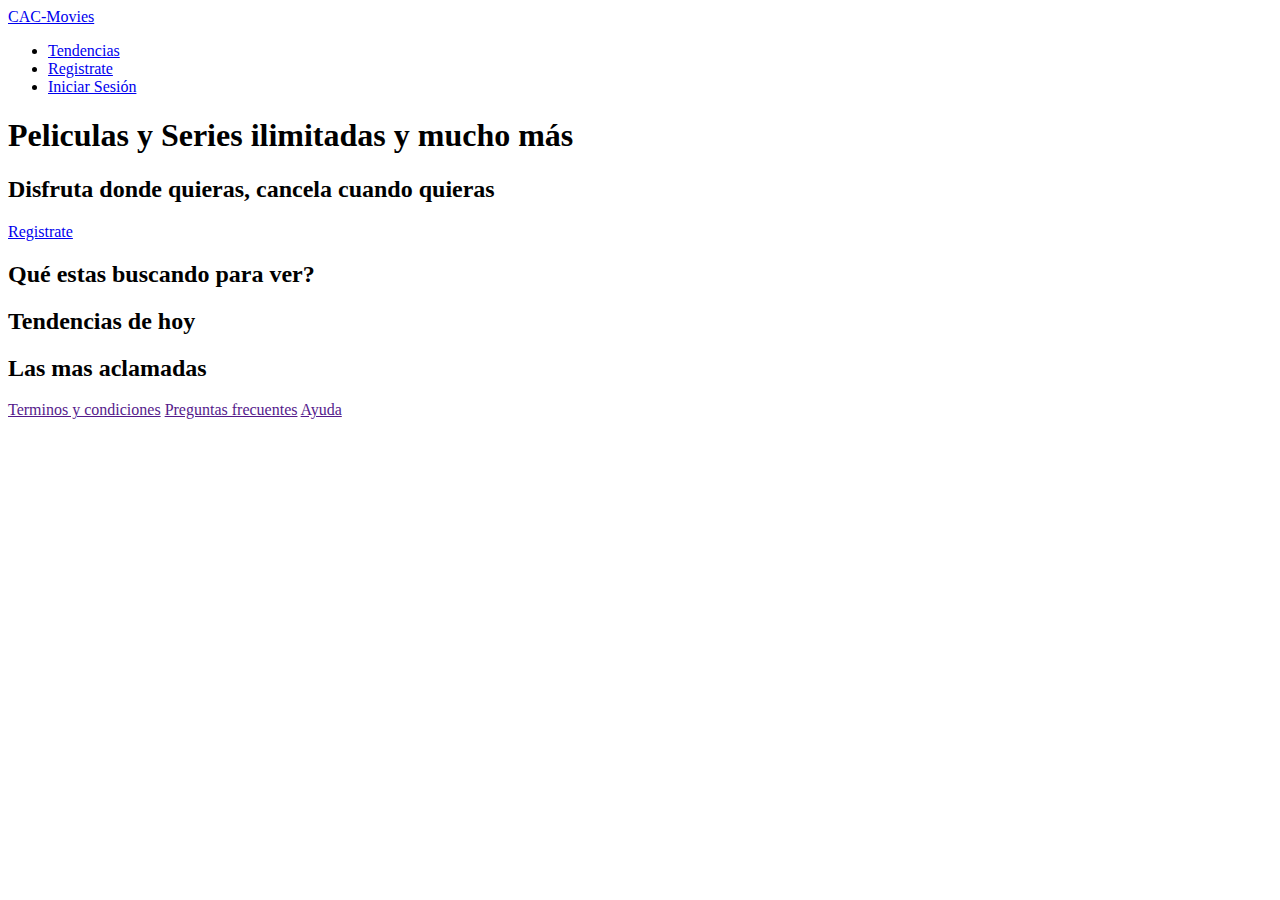
<file: CAC MOVIE/index.html>
<!DOCTYPE html>
<html lang="en">

<head>
    <meta charset="UTF-8">
    <meta http-equiv="X-UA-Compatible" content="IE=edge">
    <meta name="viewport" content="width=device-width, initial-scale=1.0">
    <title>CAC-movie</title>
</head>

<body>
    <!-- Encabezado -->
    <header>
        <nav>
            <!-- logo -->
            <div>
                <a href="/">
                    <span>CAC-Movies</span>
                </a>
            </div>
            <!-- hipervinculos para el menu -->
            <ul>
                <li><a href="#popular">Tendencias</a></li>
                <li><a href="./templates/register.html">Registrate</a></li>
                <li><a href="#"><span>Iniciar Sesión</span></a></li>
            </ul>
        </nav>
    </header>
    <!-- Contenido -->
    <main>
        <SECTION id="banner">
            <div>
                <h1>Peliculas y Series ilimitadas y mucho más</h1>
                <h2>Disfruta donde quieras, cancela cuando quieras</h2>
                <a href="./templates/register.html">Registrate</a>
            </div>
        </SECTION>
        <SECTION id="serch">
            <h2>Qué estas buscando para ver?</h2>
        </SECTION>
        <SECTION id="popular">
                <div>
                    <h2>Tendencias de hoy</h2>
                    <div id="List-popular"></div>
                </div>
        </SECTION>
        <SECTION id="top rated">
                <div>
                    <h2>Las mas aclamadas</h2>
                    <div id="list-top-rated"></div>
                </div>
        </SECTION>
    </main>
    <footer>
        <a href="">Terminos y condiciones</a>
        <a href="">Preguntas frecuentes</a>
        <a href="">Ayuda</a>
    </footer>

</body>
</html>
</file>
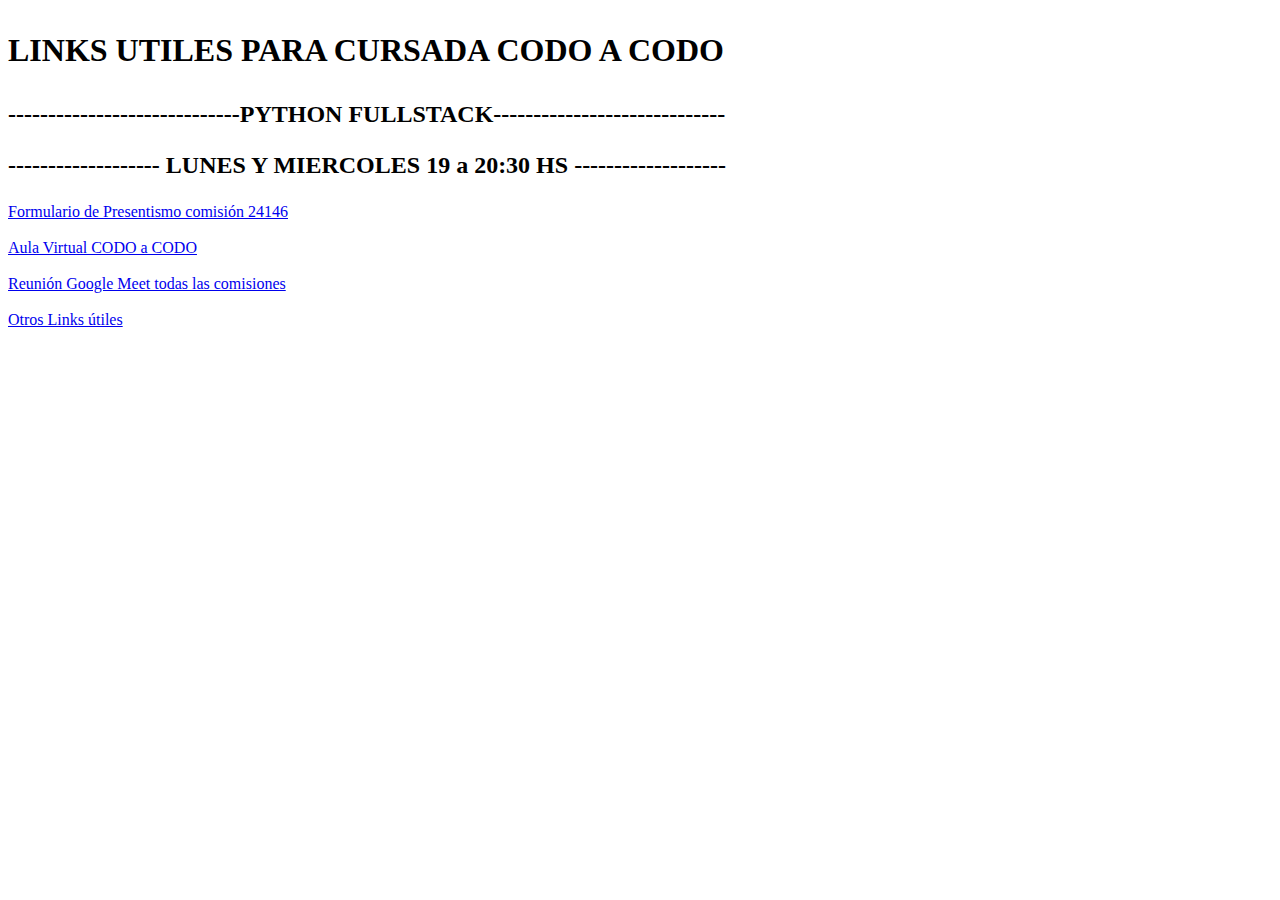
<file: CODO A CODO MAIN/index.html>
<!DOCTYPE html>
<html lang="en">
<head>
    <meta charset="UTF-8">
    <meta http-equiv="X-UA-Compatible" content="IE=edge">
    <meta name="viewport" content="width=device-width, initial-scale=1.0">
    <title>LINKS CODO A CODO</title>
</head>
<h1>
    <p>LINKS UTILES PARA CURSADA CODO A CODO </p>
    
</h1>
<h2>
    <p>-----------------------------PYTHON FULLSTACK-----------------------------</p>
    <p>------------------- LUNES Y MIERCOLES 19 a 20:30 HS -------------------</p>
</h2>

<body>
    <a href="https://docs.google.com/forms/d/e/1FAIpQLSdlSskPmR0ISGjQ5KX2dk88iN3rzAX-vuw7ZhmEzHx783-t1A/closedform" target="_blank">Formulario de Presentismo comisión 24146</a>
<br><br>
    <a href="https://aulasvirtuales.bue.edu.ar/course/view.php?id=16157&section=1" target="blank">Aula Virtual CODO a CODO</a>
    <br><br>
    <a href="https://meet.google.com/sim-peao-mjb" target="_blank">Reunión Google Meet todas las comisiones</a>
    <br><br>
    <a href="https://aulasvirtuales.bue.edu.ar/mod/forum/discuss.php?d=178052" target="_blank"> Otros Links útiles </a>
</body>
</html>
</file>
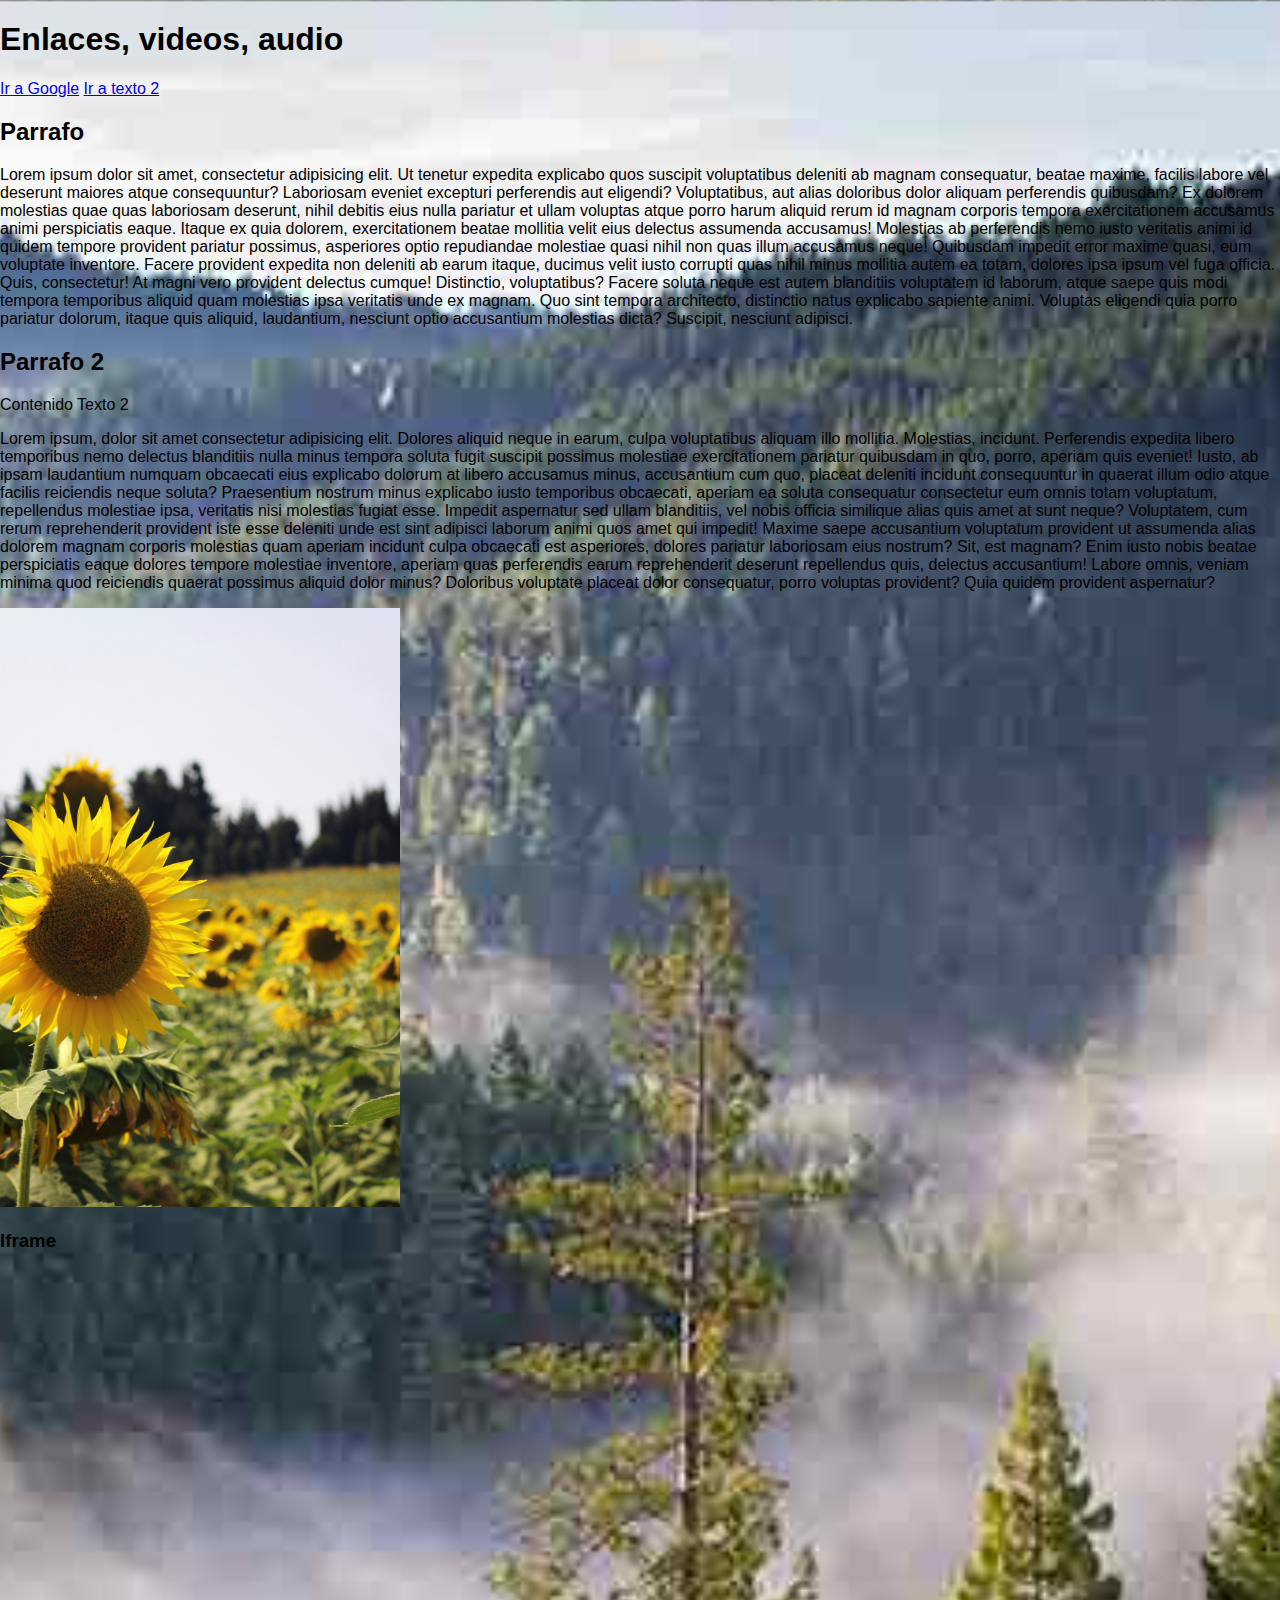
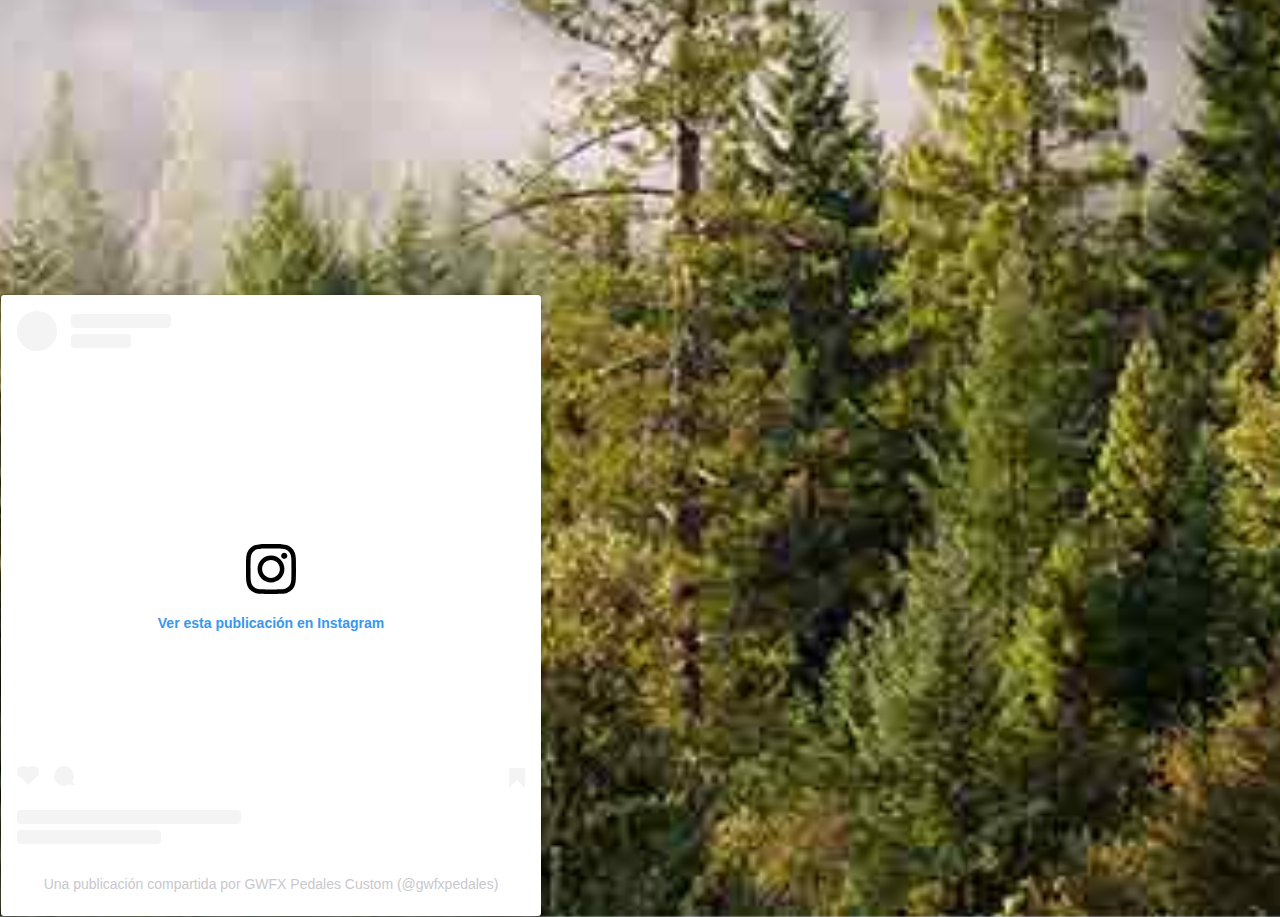
<file: Clase 3/ejemplo3.html>
<!DOCTYPE html>
<html lang="en">
<head>
   <link rel="stylesheet" href="estilos.css">
    <meta charset="UTF-8">
    <meta http-equiv="X-UA-Compatible" content="IE=edge">
    <meta name="viewport" content="width=, initial-scale=1.0">
    <link rel="shortcut icon" href="favicon/alien-isometric-9d0f4.ico" type="image/x-icon">
    <title>Ejemplo3</title>
    
</head>
<body>
    <header>
        <h1>Enlaces, videos, audio</h1>
        <nav>
            <a href="https://www.google.com"target=blank>Ir a Google</a>
            <a href="#texto2">Ir a texto 2</a>
        </nav>
    </header>
        <h2>Parrafo</h2>
        <p>Lorem ipsum dolor sit amet, consectetur adipisicing elit. Ut tenetur expedita explicabo quos suscipit voluptatibus deleniti ab magnam consequatur, beatae maxime, facilis labore vel deserunt maiores atque consequuntur? Laboriosam eveniet excepturi perferendis aut eligendi? Voluptatibus, aut alias doloribus dolor aliquam perferendis quibusdam? Ex dolorem molestias quae quas laboriosam deserunt, nihil debitis eius nulla pariatur et ullam voluptas atque porro harum aliquid rerum id magnam corporis tempora exercitationem accusamus animi perspiciatis eaque. Itaque ex quia dolorem, exercitationem beatae mollitia velit eius delectus assumenda accusamus! Molestias ab perferendis nemo iusto veritatis animi id quidem tempore provident pariatur possimus, asperiores optio repudiandae molestiae quasi nihil non quas illum accusamus neque! Quibusdam impedit error maxime quasi, eum voluptate inventore. Facere provident expedita non deleniti ab earum itaque, ducimus velit iusto corrupti quas nihil minus mollitia autem ea totam, dolores ipsa ipsum vel fuga officia. Quis, consectetur! At magni vero provident delectus cumque! Distinctio, voluptatibus? Facere soluta neque est autem blanditiis voluptatem id laborum, atque saepe quis modi tempora temporibus aliquid quam molestias ipsa veritatis unde ex magnam. Quo sint tempora architecto, distinctio natus explicabo sapiente animi. Voluptas eligendi quia porro pariatur dolorum, itaque quis aliquid, laudantium, nesciunt optio accusantium molestias dicta? Suscipit, nesciunt adipisci.</p>

    <h2>Parrafo 2</h2>
    <a name="texto2">Contenido Texto 2</a>
    <p>Lorem ipsum, dolor sit amet consectetur adipisicing elit. Dolores aliquid neque in earum, culpa voluptatibus aliquam illo mollitia. Molestias, incidunt. Perferendis expedita libero temporibus nemo delectus blanditiis nulla minus tempora soluta fugit suscipit possimus molestiae exercitationem pariatur quibusdam in quo, porro, aperiam quis eveniet! Iusto, ab ipsam laudantium numquam obcaecati eius explicabo dolorum at libero accusamus minus, accusantium cum quo, placeat deleniti incidunt consequuntur in quaerat illum odio atque facilis reiciendis neque soluta? Praesentium nostrum minus explicabo iusto temporibus obcaecati, aperiam ea soluta consequatur consectetur eum omnis totam voluptatum, repellendus molestiae ipsa, veritatis nisi molestias fugiat esse. Impedit aspernatur sed ullam blanditiis, vel nobis officia similique alias quis amet at sunt neque? Voluptatem, cum rerum reprehenderit provident iste esse deleniti unde est sint adipisci laborum animi quos amet qui impedit! Maxime saepe accusantium voluptatum provident ut assumenda alias dolorem magnam corporis molestias quam aperiam incidunt culpa obcaecati est asperiores, dolores pariatur laboriosam eius nostrum? Sit, est magnam? Enim iusto nobis beatae perspiciatis eaque dolores tempore molestiae inventore, aperiam quas perferendis earum reprehenderit deserunt repellendus quis, delectus accusantium! Labore omnis, veniam minima quod reiciendis quaerat possimus aliquid dolor minus? Doloribus voluptate placeat dolor consequatur, porro voluptas provident? Quia quidem provident aspernatur?</p>

<img src="img/zeynep-sumer-lk3F07BN8T8-unsplash.jpg" alt="un girasol en un campo"width="400">
<h3>Iframe</h3>
<section>
    <iframe src="https://www.google.com/maps/embed?pb=!1m14!1m8!1m3!1d13139.058517534007!2d-58.393176!3d-34.5848217!3m2!1i1024!2i768!4f13.1!3m3!1m2!1s0x95bccaa1eb4e7ad1%3A0x8bcb7db37f6f9421!2sPlaza%20Francia!5e0!3m2!1ses-419!2sar!4v1710198264810!5m2!1ses-419!2sar" width="400" height="300" style="border:0;" allowfullscreen="" loading="lazy" referrerpolicy="no-referrer-when-downgrade"></iframe>
</section>
<section>
    <iframe width="560" height="315" src="https://www.youtube.com/embed/aTkDa9Fx_Og?si=1BymV_TcruL_cftR" title="YouTube video player" frameborder="0" allow="accelerometer; autoplay; clipboard-write; encrypted-media; gyroscope; picture-in-picture; web-share" allowfullscreen></iframe>
</section>
<section>
  <blockquote class="instagram-media" data-instgrm-captioned data-instgrm-permalink="https://www.instagram.com/p/C3vxTktPvjJ/?utm_source=ig_embed&amp;utm_campaign=loading" data-instgrm-version="14" style=" background:#FFF; border:0; border-radius:3px; box-shadow:0 0 1px 0 rgba(0,0,0,0.5),0 1px 10px 0 rgba(0,0,0,0.15); margin: 1px; max-width:540px; min-width:326px; padding:0; width:99.375%; width:-webkit-calc(100% - 2px); width:calc(100% - 2px);"><div style="padding:16px;"> <a href="https://www.instagram.com/p/C3vxTktPvjJ/?utm_source=ig_embed&amp;utm_campaign=loading" style=" background:#FFFFFF; line-height:0; padding:0 0; text-align:center; text-decoration:none; width:100%;" target="_blank"> <div style=" display: flex; flex-direction: row; align-items: center;"> <div style="background-color: #F4F4F4; border-radius: 50%; flex-grow: 0; height: 40px; margin-right: 14px; width: 40px;"></div> <div style="display: flex; flex-direction: column; flex-grow: 1; justify-content: center;"> <div style=" background-color: #F4F4F4; border-radius: 4px; flex-grow: 0; height: 14px; margin-bottom: 6px; width: 100px;"></div> <div style=" background-color: #F4F4F4; border-radius: 4px; flex-grow: 0; height: 14px; width: 60px;"></div></div></div><div style="padding: 19% 0;"></div> <div style="display:block; height:50px; margin:0 auto 12px; width:50px;"><svg width="50px" height="50px" viewBox="0 0 60 60" version="1.1" xmlns="https://www.w3.org/2000/svg" xmlns:xlink="https://www.w3.org/1999/xlink"><g stroke="none" stroke-width="1" fill="none" fill-rule="evenodd"><g transform="translate(-511.000000, -20.000000)" fill="#000000"><g><path d="M556.869,30.41 C554.814,30.41 553.148,32.076 553.148,34.131 C553.148,36.186 554.814,37.852 556.869,37.852 C558.924,37.852 560.59,36.186 560.59,34.131 C560.59,32.076 558.924,30.41 556.869,30.41 M541,60.657 C535.114,60.657 530.342,55.887 530.342,50 C530.342,44.114 535.114,39.342 541,39.342 C546.887,39.342 551.658,44.114 551.658,50 C551.658,55.887 546.887,60.657 541,60.657 M541,33.886 C532.1,33.886 524.886,41.1 524.886,50 C524.886,58.899 532.1,66.113 541,66.113 C549.9,66.113 557.115,58.899 557.115,50 C557.115,41.1 549.9,33.886 541,33.886 M565.378,62.101 C565.244,65.022 564.756,66.606 564.346,67.663 C563.803,69.06 563.154,70.057 562.106,71.106 C561.058,72.155 560.06,72.803 558.662,73.347 C557.607,73.757 556.021,74.244 553.102,74.378 C549.944,74.521 548.997,74.552 541,74.552 C533.003,74.552 532.056,74.521 528.898,74.378 C525.979,74.244 524.393,73.757 523.338,73.347 C521.94,72.803 520.942,72.155 519.894,71.106 C518.846,70.057 518.197,69.06 517.654,67.663 C517.244,66.606 516.755,65.022 516.623,62.101 C516.479,58.943 516.448,57.996 516.448,50 C516.448,42.003 516.479,41.056 516.623,37.899 C516.755,34.978 517.244,33.391 517.654,32.338 C518.197,30.938 518.846,29.942 519.894,28.894 C520.942,27.846 521.94,27.196 523.338,26.654 C524.393,26.244 525.979,25.756 528.898,25.623 C532.057,25.479 533.004,25.448 541,25.448 C548.997,25.448 549.943,25.479 553.102,25.623 C556.021,25.756 557.607,26.244 558.662,26.654 C560.06,27.196 561.058,27.846 562.106,28.894 C563.154,29.942 563.803,30.938 564.346,32.338 C564.756,33.391 565.244,34.978 565.378,37.899 C565.522,41.056 565.552,42.003 565.552,50 C565.552,57.996 565.522,58.943 565.378,62.101 M570.82,37.631 C570.674,34.438 570.167,32.258 569.425,30.349 C568.659,28.377 567.633,26.702 565.965,25.035 C564.297,23.368 562.623,22.342 560.652,21.575 C558.743,20.834 556.562,20.326 553.369,20.18 C550.169,20.033 549.148,20 541,20 C532.853,20 531.831,20.033 528.631,20.18 C525.438,20.326 523.257,20.834 521.349,21.575 C519.376,22.342 517.703,23.368 516.035,25.035 C514.368,26.702 513.342,28.377 512.574,30.349 C511.834,32.258 511.326,34.438 511.181,37.631 C511.035,40.831 511,41.851 511,50 C511,58.147 511.035,59.17 511.181,62.369 C511.326,65.562 511.834,67.743 512.574,69.651 C513.342,71.625 514.368,73.296 516.035,74.965 C517.703,76.634 519.376,77.658 521.349,78.425 C523.257,79.167 525.438,79.673 528.631,79.82 C531.831,79.965 532.853,80.001 541,80.001 C549.148,80.001 550.169,79.965 553.369,79.82 C556.562,79.673 558.743,79.167 560.652,78.425 C562.623,77.658 564.297,76.634 565.965,74.965 C567.633,73.296 568.659,71.625 569.425,69.651 C570.167,67.743 570.674,65.562 570.82,62.369 C570.966,59.17 571,58.147 571,50 C571,41.851 570.966,40.831 570.82,37.631"></path></g></g></g></svg></div><div style="padding-top: 8px;"> <div style=" color:#3897f0; font-family:Arial,sans-serif; font-size:14px; font-style:normal; font-weight:550; line-height:18px;">Ver esta publicación en Instagram</div></div><div style="padding: 12.5% 0;"></div> <div style="display: flex; flex-direction: row; margin-bottom: 14px; align-items: center;"><div> <div style="background-color: #F4F4F4; border-radius: 50%; height: 12.5px; width: 12.5px; transform: translateX(0px) translateY(7px);"></div> <div style="background-color: #F4F4F4; height: 12.5px; transform: rotate(-45deg) translateX(3px) translateY(1px); width: 12.5px; flex-grow: 0; margin-right: 14px; margin-left: 2px;"></div> <div style="background-color: #F4F4F4; border-radius: 50%; height: 12.5px; width: 12.5px; transform: translateX(9px) translateY(-18px);"></div></div><div style="margin-left: 8px;"> <div style=" background-color: #F4F4F4; border-radius: 50%; flex-grow: 0; height: 20px; width: 20px;"></div> <div style=" width: 0; height: 0; border-top: 2px solid transparent; border-left: 6px solid #f4f4f4; border-bottom: 2px solid transparent; transform: translateX(16px) translateY(-4px) rotate(30deg)"></div></div><div style="margin-left: auto;"> <div style=" width: 0px; border-top: 8px solid #F4F4F4; border-right: 8px solid transparent; transform: translateY(16px);"></div> <div style=" background-color: #F4F4F4; flex-grow: 0; height: 12px; width: 16px; transform: translateY(-4px);"></div> <div style=" width: 0; height: 0; border-top: 8px solid #F4F4F4; border-left: 8px solid transparent; transform: translateY(-4px) translateX(8px);"></div></div></div> <div style="display: flex; flex-direction: column; flex-grow: 1; justify-content: center; margin-bottom: 24px;"> <div style=" background-color: #F4F4F4; border-radius: 4px; flex-grow: 0; height: 14px; margin-bottom: 6px; width: 224px;"></div> <div style=" background-color: #F4F4F4; border-radius: 4px; flex-grow: 0; height: 14px; width: 144px;"></div></div></a><p style=" color:#c9c8cd; font-family:Arial,sans-serif; font-size:14px; line-height:17px; margin-bottom:0; margin-top:8px; overflow:hidden; padding:8px 0 7px; text-align:center; text-overflow:ellipsis; white-space:nowrap;"><a href="https://www.instagram.com/p/C3vxTktPvjJ/?utm_source=ig_embed&amp;utm_campaign=loading" style=" color:#c9c8cd; font-family:Arial,sans-serif; font-size:14px; font-style:normal; font-weight:normal; line-height:17px; text-decoration:none;" target="_blank">Una publicación compartida por GWFX Pedales Custom (@gwfxpedales)</a></p></div></blockquote> <script async src="//www.instagram.com/embed.js"></script>
</section>

    
</body>
</html>
</file>
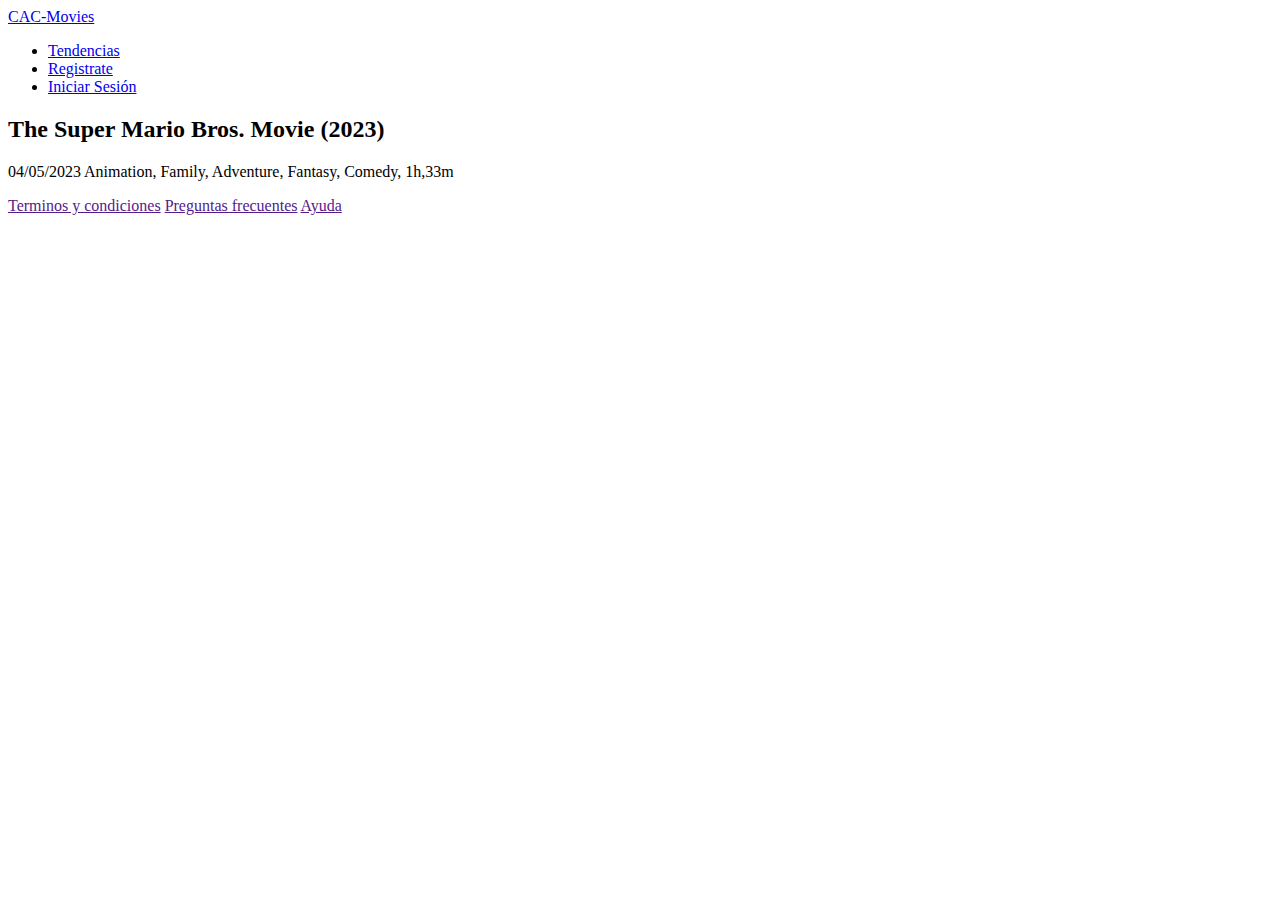
<file: CAC MOVIE/templates/detail-movie.html>
<!DOCTYPE html>
<html lang="en">
<head>
    <meta charset="UTF-8">
    <meta http-equiv="X-UA-Compatible" content="IE=edge">
    <meta name="viewport" content="width=device-width, initial-scale=1.0">
    <title>CAC-MOVIE</title>
</head>
<body>
    <header>
        <nav>
            <!-- logo -->
            <div>
                <a href="/">
                    <span>CAC-Movies</span>
                </a>
            </div>
            <!-- hipervinculos para el menu -->
            <ul>
                <li><a href="#popular">Tendencias</a></li>
                <li><a href="./templates/register.html">Registrate</a></li>
                <li><a href="#"><span>Iniciar Sesión</span></a></li>
            </ul>
        </nav>
    </header>
    <main>
        <section id="banner-movie">
            <!-- Division contenedora -->
                <div>
                    <h2>The Super Mario Bros. Movie <span>(2023)</span></h2>
                    <p>04/05/2023 Animation, Family, Adventure, Fantasy, Comedy, 1h,33m</p>
                    <!-- Division para movie detail -->
                    <div>
                        <!-- Poster -->
                        <div></div>
                        <!-- Descripcion -->
                        <div></div>
                    </div>
                </div>
        </section>
        <section id="more-info">
            <div>
                <div>
                    <div></div>
                    <div></div>
                </div>
            </div>

        </section>
    </main>
    <footer>
        <a href="">Terminos y condiciones</a>
        <a href="">Preguntas frecuentes</a>
        <a href="">Ayuda</a>

        
    </footer>
</body>
</html>
</file>
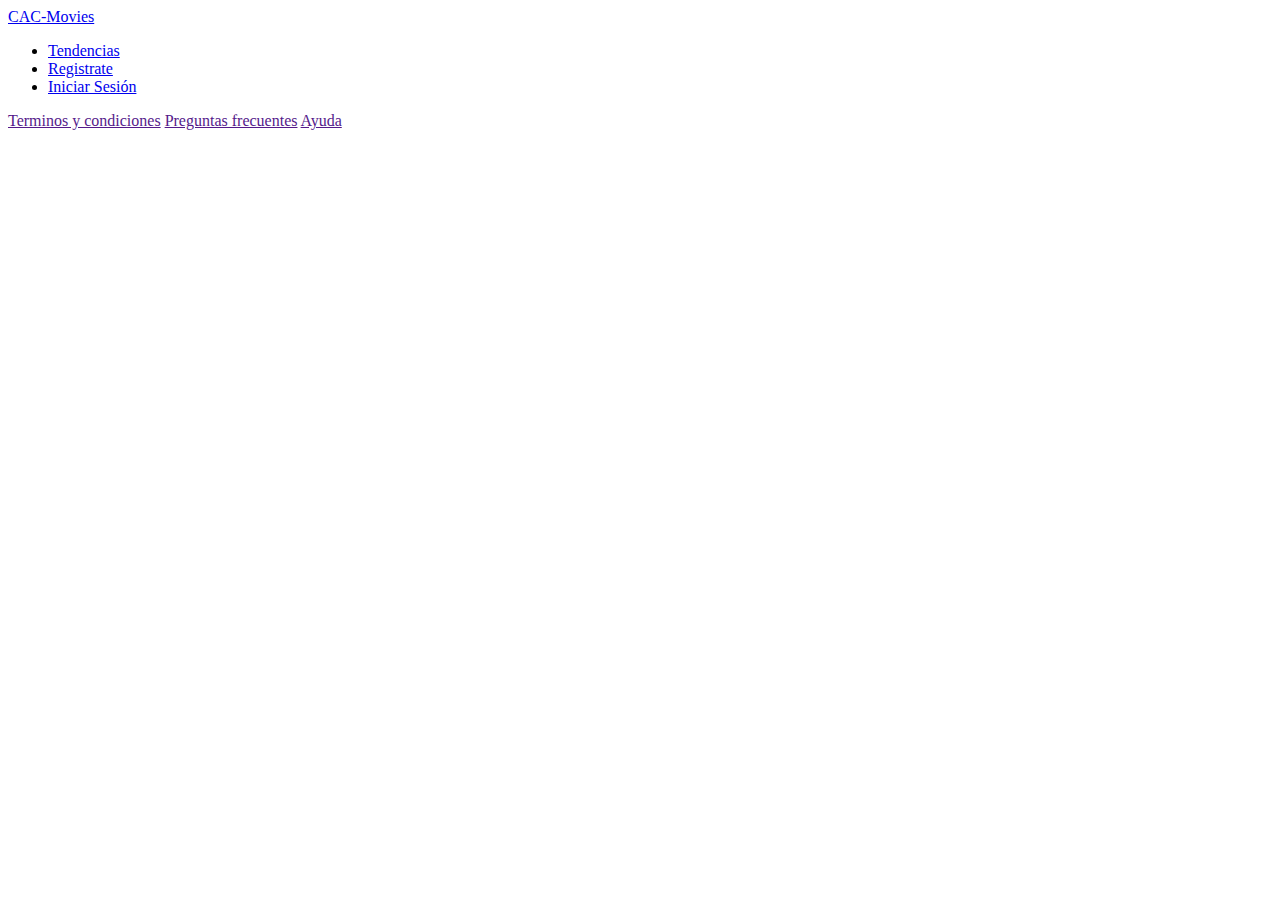
<file: CAC MOVIE/templates/list-movies.html>
<!DOCTYPE html>
<html lang="en">

<head>
    <meta charset="UTF-8">
    <meta http-equiv="X-UA-Compatible" content="IE=edge">
    <meta name="viewport" content="width= initial-scale=1.0">
    <title>CAC-MOVIE</title>
</head>

<body>
    <header>
        <nav>
            <!-- logo -->
            <div>
                <a href="/">
                    <span>CAC-Movies</span>
                </a>
            </div>
            <!-- hipervinculos para el menu -->
            <ul>
                <li><a href="#popular">Tendencias</a></li>
                <li><a href="./templates/register.html">Registrate</a></li>
                <li><a href="#"><span>Iniciar Sesión</span></a></li>
            </ul>
        </nav>
    </header>
    <main>
        <section id="form">

        </section>
        <section id="list">

        </section>
    </main>
    <footer>
        <a href="">Terminos y condiciones</a>
        <a href="">Preguntas frecuentes</a>
        <a href="">Ayuda</a>
    </footer>
</body>

</html>
</file>
<file: Clase 3/estilos.css>
body{
    margin: 0;
    padding: 0;
    background: url(bosque.jpg);   
    background-size: cover;
    background-position: center;
    font-family: sans-serif;
}
</file>
